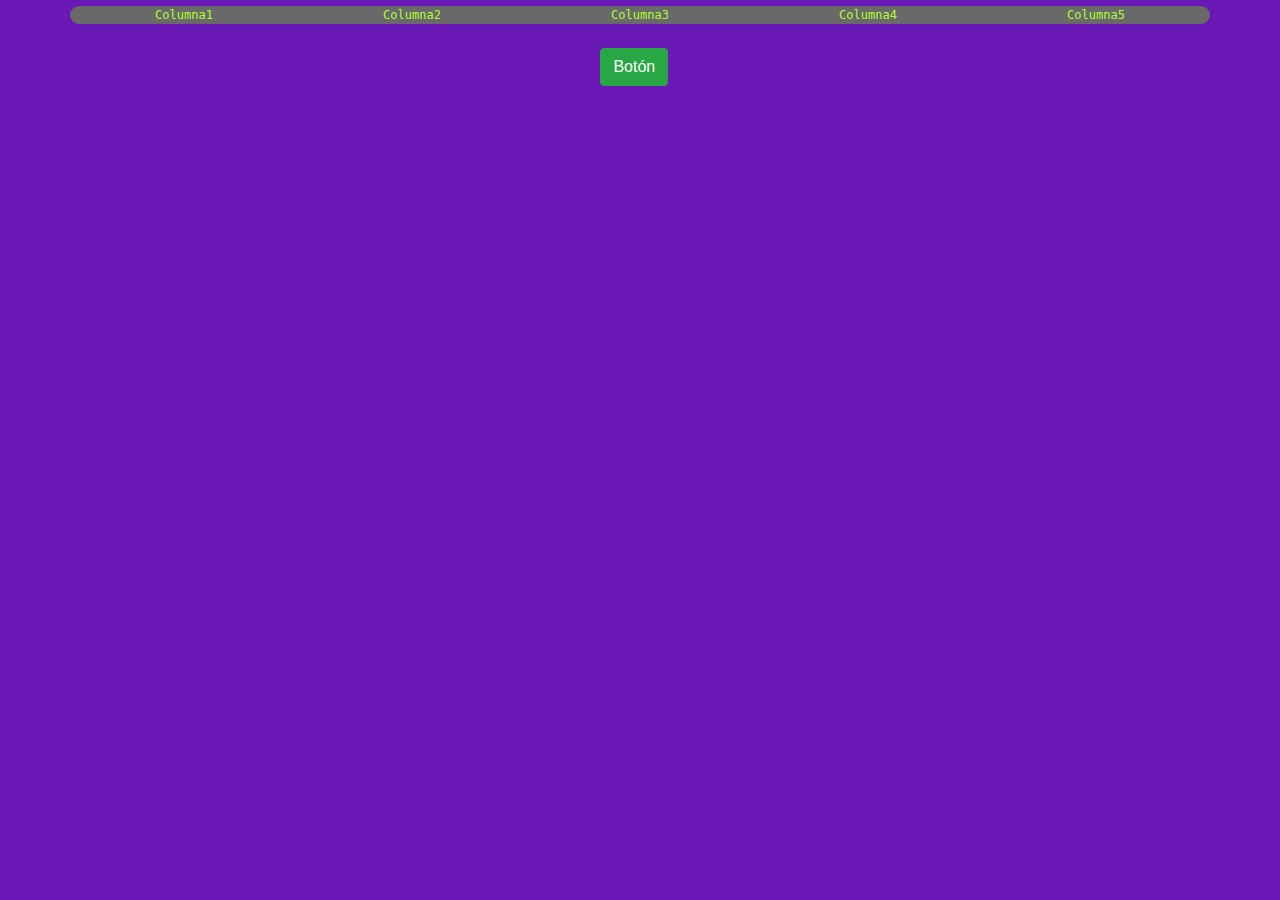
<file: Menu.html>
<!doctype html>
<html lang="en">
  <head>
    <title>Title</title>
    <!-- Required meta tags -->
    <meta charset="utf-8">
    <meta name="viewport" content="width=device-width, initial-scale=1, shrink-to-fit=no">
    <link rel="stylesheet" href="CSS/MenuCSS.css">
    <script src="JS/MenuJS.js"></script>
    <!-- Bootstrap CSS -->
    <link rel="stylesheet" href="https://stackpath.bootstrapcdn.com/bootstrap/4.4.1/css/bootstrap.min.css" integrity="sha384-Vkoo8x4CGsO3+Hhxv8T/Q5PaXtkKtu6ug5TOeNV6gBiFeWPGFN9MuhOf23Q9Ifjh" crossorigin="anonymous">
  </head>

  <!-- Cuerpo del Documento Html5 -->
  <body class="body">
    <div class="container" id="cont1">
      <div class="row">
        <div class="col" id="col1">Columna1</div>
        <div class="col" id="col1">Columna2</div>
        <div class="col" id="col1">Columna3</div>
        <div class="col" id="col1">Columna4</div>
        <div class="col" id="col1">Columna5</div> 
      </div>
    </div>
    <!---->
    <br>
    <div class="container" id="cont2">
      <div class="row">
        <div class="col"></div>
        <div class="col"></div>
        <div class="col">
          <button onclick="b1()" type="button" name="" id="b1" class="btn btn-success" btn-lg btn-block>Botón</button>
        </div>
        <div class="col"></div>
        <div class="col"></div>
      </div>
    </div>
    <!---->
    <!---->
  </body>
</html>
</file>
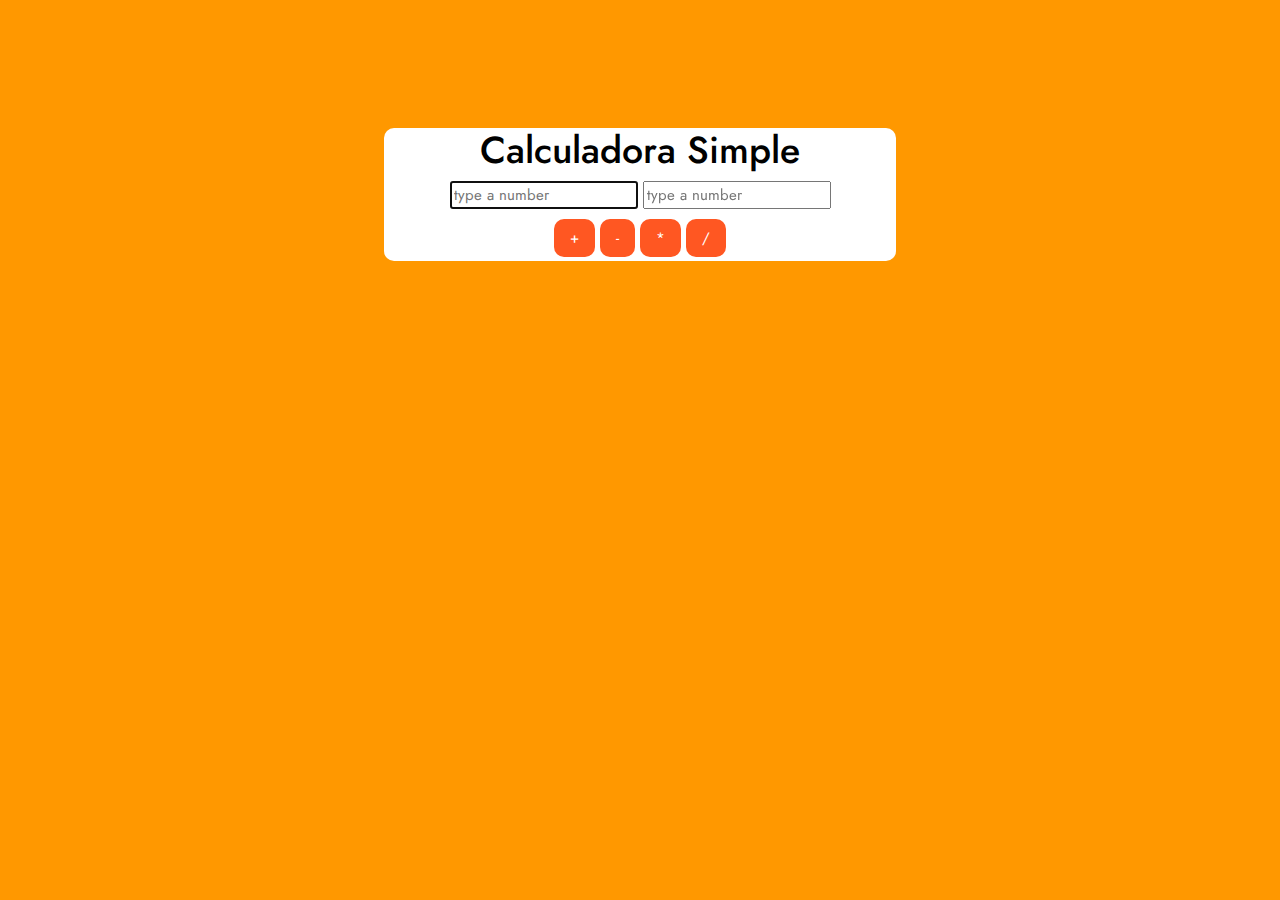
<file: BasicCalculator/calculadora.html>
<!doctype html>
<html lang="en">
  <head>
    <title>Title</title>
    <!-- Required meta tags -->
    <meta charset="utf-8">
    <meta name="viewport" content="width=device-width, initial-scale=1, shrink-to-fit=no">
    <!-- CDNs -->
    <link href="https://fonts.googleapis.com/css2?family=Jost&display=swap" rel="stylesheet"> <!--google fonts-->
    <link rel="stylesheet" href="https://www.w3schools.com/w3css/4/w3.css"> <!-- esta linea importa libreria W3-CSS -->
    <!-- Bootstrap CSS -->
    <link rel="stylesheet" href="https://stackpath.bootstrapcdn.com/bootstrap/4.3.1/css/bootstrap.min.css" integrity="sha384-ggOyR0iXCbMQv3Xipma34MD+dH/1fQ784/j6cY/iJTQUOhcWr7x9JvoRxT2MZw1T" crossorigin="anonymous">
  </head>

  <body class="w3-deep w3-orange">
      
     <div class="w3-container w3-center w3-white">

        <header class="mainHeader">
            <h1 style="font-family: 'Jost', sans-serif;">Calculadora Simple</h1>
        </header>

        <section>
            <input id="i1" type="number" autofocus placeholder="type a number" onclick="this.value=''">
            <input id="i2" type="number" autofocus placeholder="type a number" onclick="this.value=''">
            <br>
            <div class="btn-group" data-toggle="buttons">
                <button onclick="sumar()" class="w3-button w3-deep-orange" id="suma">+</button>
                <button onclick="resta()" class="w3-button w3-deep-orange" id="resta">-</button>
                <button onclick="multi()" class="w3-button w3-deep-orange" id="multica">*</button>
                <button onclick="divid()" class="w3-button w3-deep-orange" id="divide">/</button>
            </div>    
        </section>

        <div class="w3-footer">

        </div>
         
     </div>
    












    <script src="/BasicCalculator/calculadora.js"></script>
    <link rel="stylesheet" href="/BasicCalculator/calculadora.css">

    <!-- jQuery first, then Popper.js, then Bootstrap JS -->
    <script src="https://code.jquery.com/jquery-3.3.1.slim.min.js" integrity="sha384-q8i/X+965DzO0rT7abK41JStQIAqVgRVzpbzo5smXKp4YfRvH+8abtTE1Pi6jizo" crossorigin="anonymous"></script>
    <script src="https://cdnjs.cloudflare.com/ajax/libs/popper.js/1.14.7/umd/popper.min.js" integrity="sha384-UO2eT0CpHqdSJQ6hJty5KVphtPhzWj9WO1clHTMGa3JDZwrnQq4sF86dIHNDz0W1" crossorigin="anonymous"></script>
    <script src="https://stackpath.bootstrapcdn.com/bootstrap/4.3.1/js/bootstrap.min.js" integrity="sha384-JjSmVgyd0p3pXB1rRibZUAYoIIy6OrQ6VrjIEaFf/nJGzIxFDsf4x0xIM+B07jRM" crossorigin="anonymous"></script>
  </body>
</html>
</file>
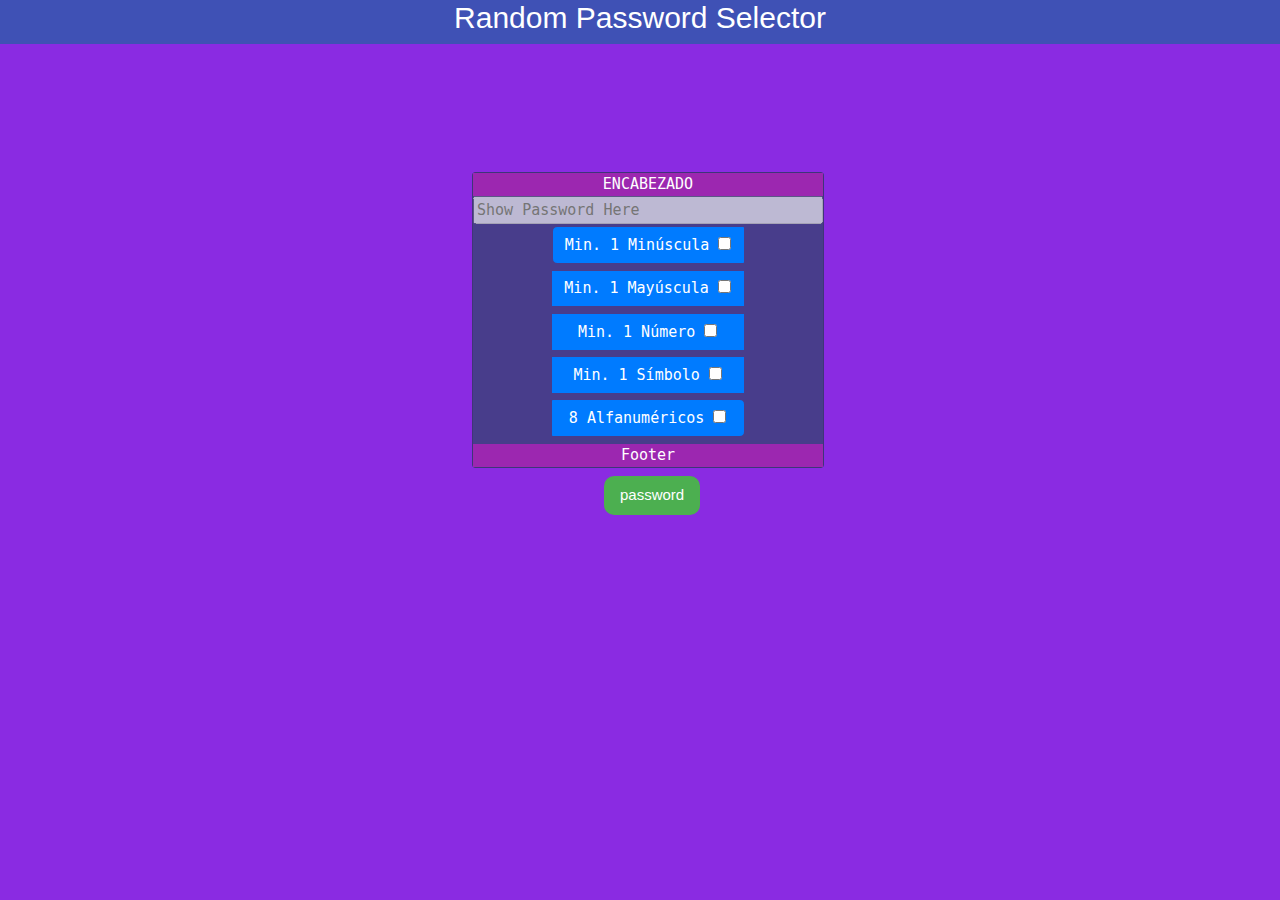
<file: html/azar.html>
<!doctype html>
<html lang="en">
  <head>
    <title>Azar</title>
    <!-- Required meta tags -->
    <meta charset="utf-8">
    <meta name="viewport" content="width=device-width, initial-scale=1, shrink-to-fit=no">
    <link rel="stylesheet" href="/CSS/azar.css">
    <link rel="stylesheet" href="https://www.w3schools.com/w3css/4/w3.css">

    <!-- Bootstrap CSS -->
    <link rel="stylesheet" href="https://stackpath.bootstrapcdn.com/bootstrap/4.3.1/css/bootstrap.min.css" integrity="sha384-ggOyR0iXCbMQv3Xipma34MD+dH/1fQ784/j6cY/iJTQUOhcWr7x9JvoRxT2MZw1T" crossorigin="anonymous">
  </head>
  <body>
    <div class="w3-container w3-indigo">
        <header><h2>Random Password Selector</h2></header>
    </div>

    <div class="w3-container" id="contenedor2">
      <div class="card">
        <header class="w3-container w3-purple" id="cardHeader">ENCABEZADO</header>

        <input type="text" placeholder="Show Password Here" disabled>

        <div class="w3-container" id="contenedorBotones">
          <div class="btn-group" data-toggle="buttons">
            <label class="btn btn-primary">
              Min. 1 Minúscula 
              <input type="checkbox" name="" id="minus" autocomplete="off">  
            </label>
            
            <label class="btn btn-primary">
              Min. 1 Mayúscula 
              <input type="checkbox" name="" id="mayus" autocomplete="off">  
            </label>

            <label class="btn btn-primary"> 
              Min. 1 Número
              <input type="checkbox" name="" id="numer" autocomplete="off"> 
            </label>

            <label class="btn btn-primary"> 
              Min. 1 Símbolo
              <input type="checkbox" name="" id="simbol" autocomplete="off"> 
            </label>

            <label class="btn btn-primary">
              8 Alfanuméricos
              <input type="checkbox" name="" id="alfanum" autocomplete="off">
            </label>
          </div>
        </div>
        
        <footer class="w3-container w3-purple">Footer</footer>
      </div>
      <button onclick="rellenar()" class="w3-button w3-green" id="b1"> password </button>
    </div>

    <script src="/JS/azar.js"></script>
    <link rel="stylesheet" href="/CSS/azar.css">
  </body>
</html>
</file>
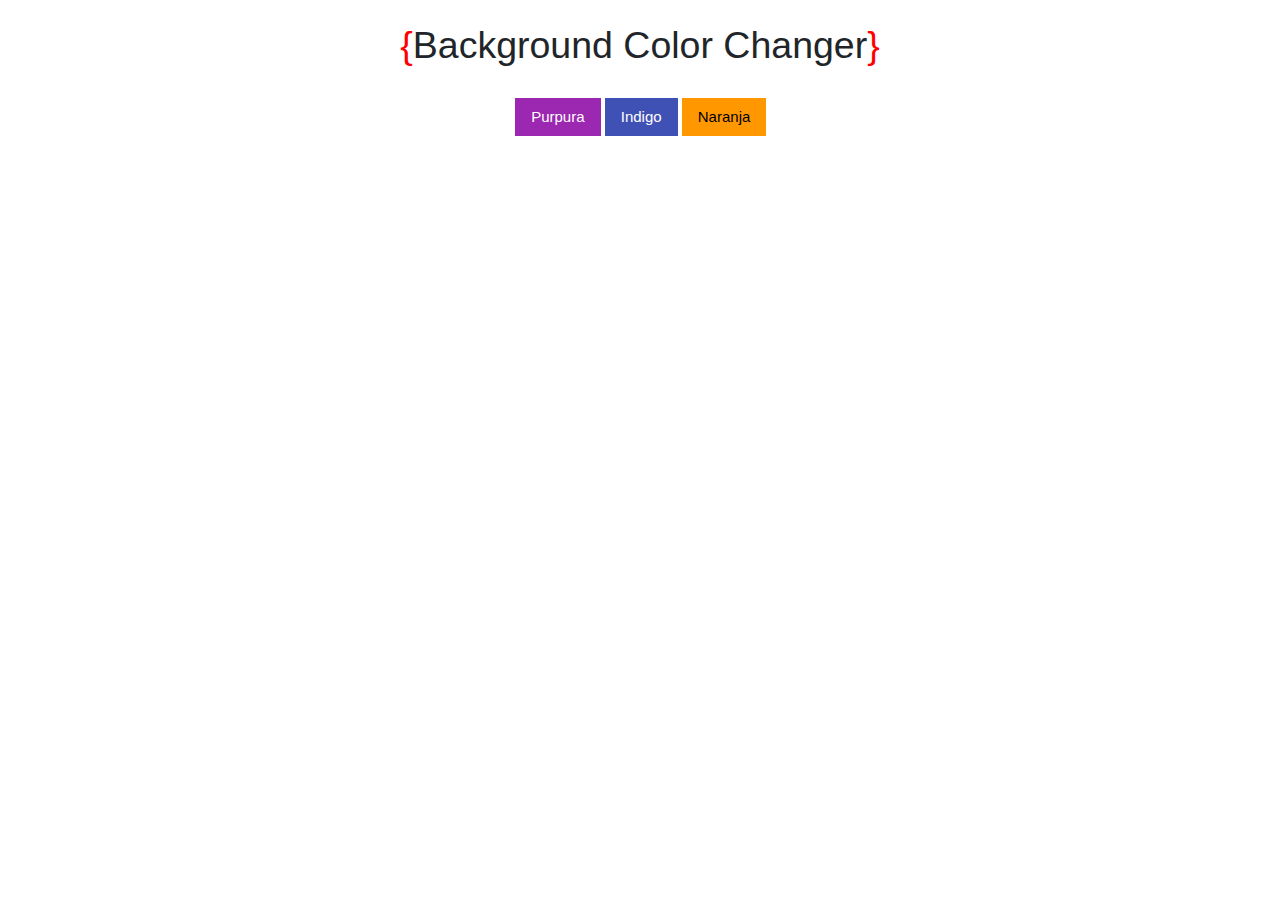
<file: html/bgchange.html>
<!doctype html>
<html lang="en">
  <head>
    <title>Cambio de Background</title>
    <!-- Required meta tags -->
    <meta charset="utf-8">
    <meta name="viewport" content="width=device-width, initial-scale=1, shrink-to-fit=no">
    <link rel="stylesheet" href="/CSS/bgchange.css">
    <link rel="stylesheet" href="https://www.w3schools.com/w3css/4/w3.css"> <!-- esta linea importa libreria W3-CSS -->
    <script src="/JS/bgchange.js"></script>
    <!-- Bootstrap CSS -->
    <link rel="stylesheet" href="https://stackpath.bootstrapcdn.com/bootstrap/4.3.1/css/bootstrap.min.css" integrity="sha384-ggOyR0iXCbMQv3Xipma34MD+dH/1fQ784/j6cY/iJTQUOhcWr7x9JvoRxT2MZw1T" crossorigin="anonymous">
  </head>
  <br>
  <body class="cuerpo">
  <div class="w3-container">
      <h1 class="titulo"> <span>{</span>Background Color Changer<span>}</span> </h1>
  </div>
  <br>
  <div class="w3-container">
    <div class="w3-bar">
        <button onclick="purple()" class="w3-button w3-purple">Purpura</button>
        <button onclick="indigo()" class="w3-button w3-indigo">Indigo</button>
        <button onclick="orange()" class="w3-button w3-orange">Naranja</button>
    </div>
  </div>
    <!-- Optional JavaScript -->
    <!-- jQuery first, then Popper.js, then Bootstrap JS -->
    <script src="/JS/bgchange.js"></script>
    <script src="https://code.jquery.com/jquery-3.3.1.slim.min.js" integrity="sha384-q8i/X+965DzO0rT7abK41JStQIAqVgRVzpbzo5smXKp4YfRvH+8abtTE1Pi6jizo" crossorigin="anonymous"></script>
    <script src="https://cdnjs.cloudflare.com/ajax/libs/popper.js/1.14.7/umd/popper.min.js" integrity="sha384-UO2eT0CpHqdSJQ6hJty5KVphtPhzWj9WO1clHTMGa3JDZwrnQq4sF86dIHNDz0W1" crossorigin="anonymous"></script>
    <script src="https://stackpath.bootstrapcdn.com/bootstrap/4.3.1/js/bootstrap.min.js" integrity="sha384-JjSmVgyd0p3pXB1rRibZUAYoIIy6OrQ6VrjIEaFf/nJGzIxFDsf4x0xIM+B07jRM" crossorigin="anonymous"></script>
  </body>
</html>
</file>
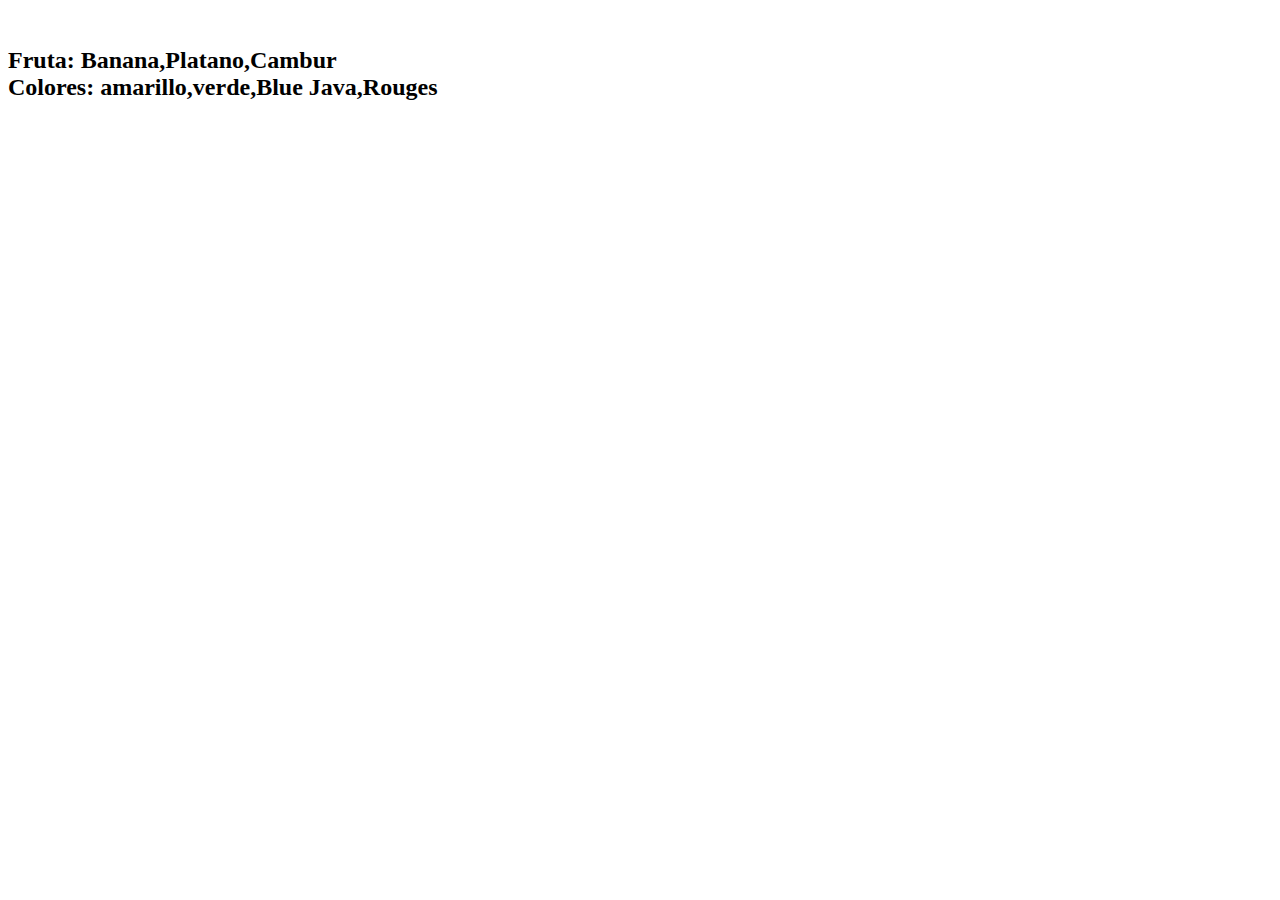
<file: html/practice.html>
<!DOCTYPE html>
<html lang="en">
<head>
    <meta charset="UTF-8">
    <meta name="viewport" content="width=device-width, initial-scale=1.0">
    <title>Document</title>
    <style>
        container{background-color: black;}
    </style>
</head>
<body>
    <div class="container">
        <h2 class="titulo">Objetos...</h2>
    </div>
    <script src="/JS/practice.js"></script>
</body>
</html>
</file>
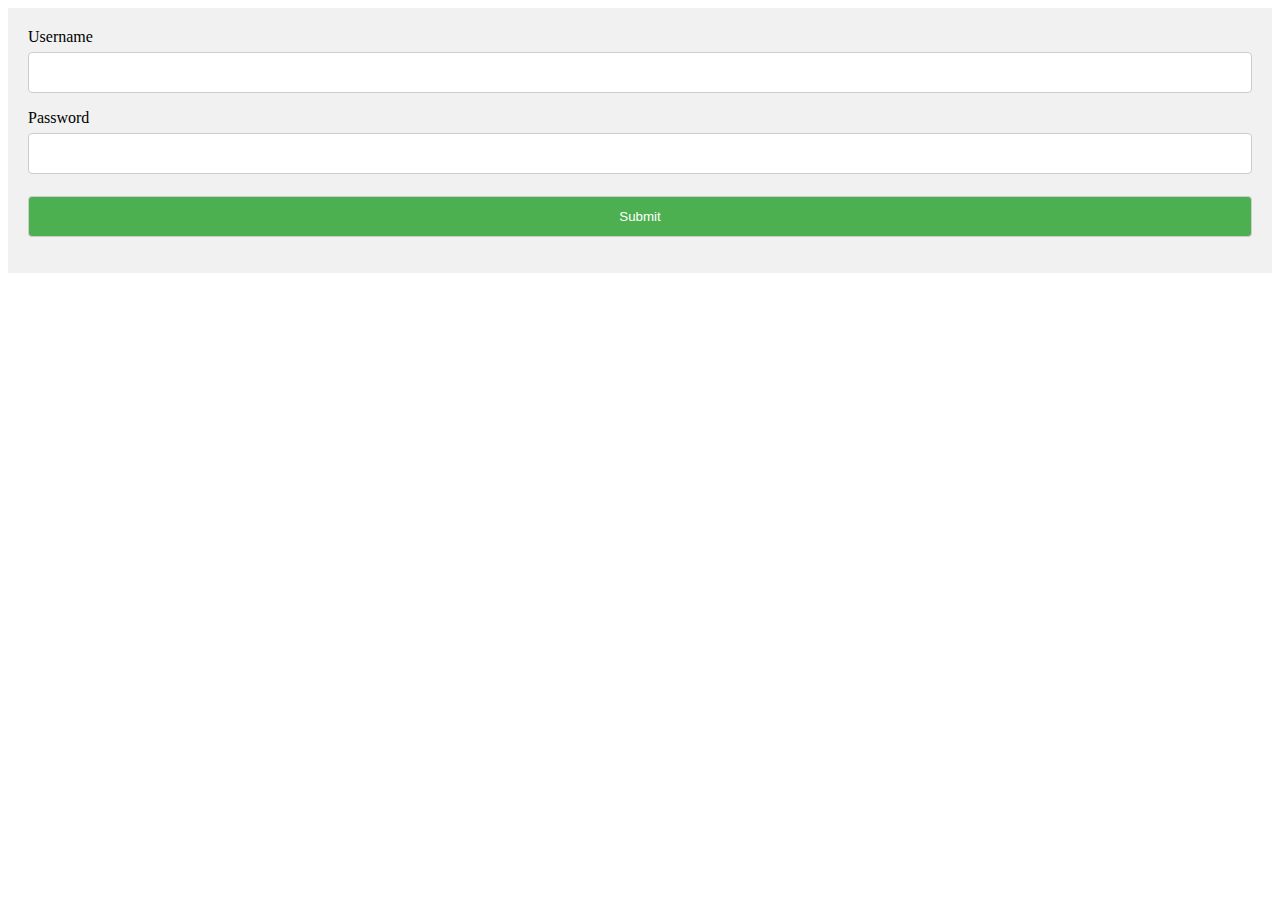
<file: html/psswrd.html>
<!DOCTYPE html>
<html lang="en">
<head>
    <meta charset="UTF-8">
    <meta name="viewport" content="width=device-width, initial-scale=1.0">
    <title>Document</title>
</head>
<body>
    <div class="container">
        <form action="/action_page.php">
          <label for="usrname">Username</label>
          <input type="text" id="usrname" name="usrname" required>
      
          <label for="psw">Password</label>
        <input type="password" id="psw" name="psw" pattern="(?=.*\d)(?=.*[a-z])(?=.*[A-Z]).{8,14}" title="Must contain at least one number and one uppercase and lowercase letter, and at least 8 or more characters" required>
      
          <input type="submit" value="Submit">
        </form>
      </div>
      
      <div id="message">
        <h3>Password must contain the following:</h3>
        <p id="letter" class="invalid">A <b>lowercase</b> letter</p>
        <p id="capital" class="invalid">A <b>capital (uppercase)</b> letter</p>
        <p id="number" class="invalid">A <b>number</b></p>
        <p id="length" class="invalid">Minimum <b>8 characters</b></p>
      </div>
      <script src="/JS/psswrd.js"></script>
      <link rel="stylesheet" href="/CSS/psswrd.css">
</body>
</html>
</file>
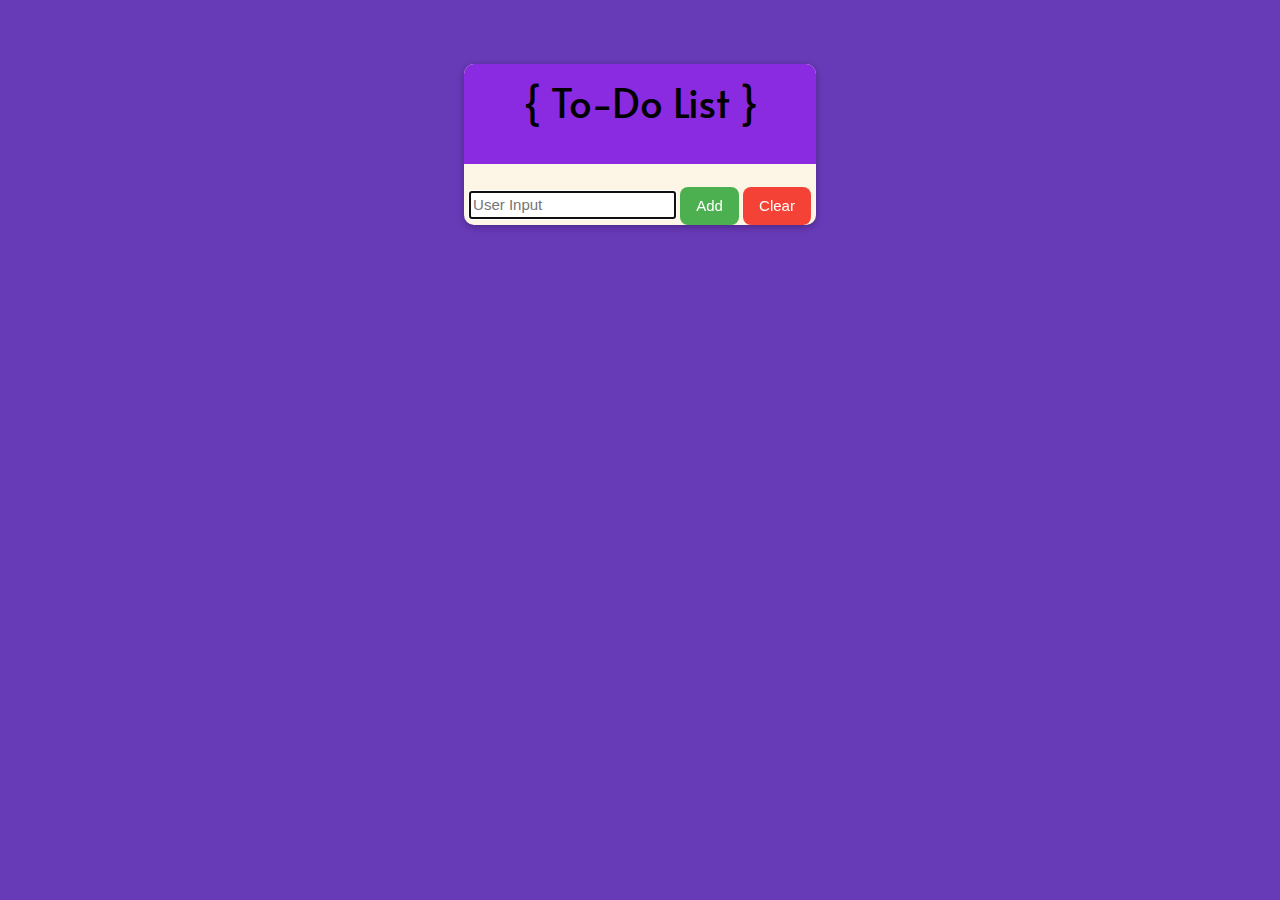
<file: html/ToDo.html>
<!DOCTYPE html>
<html lang="en">
<head>
    <meta charset="UTF-8">
    <!--https://www.w3schools.com/w3css/default.asp    FUENTE DE W3-CSS--> 
    <meta name="viewport" content="width=device-width, initial-scale=1.0">
    <link rel="stylesheet" href="https://www.w3schools.com/w3css/4/w3.css"> <!-- esta linea importa libreria W3-CSS -->
    <link rel="stylesheet" href="/CSS/ToDo.css">
    <link rel="stylesheet" href="https://stackpath.bootstrapcdn.com/bootstrap/4.4.1/css/bootstrap.min.css" integrity="sha384-Vkoo8x4CGsO3+Hhxv8T/Q5PaXtkKtu6ug5TOeNV6gBiFeWPGFN9MuhOf23Q9Ifjh" crossorigin="anonymous">
    <link href='https://fonts.googleapis.com/css?family=Alata' rel='stylesheet'>
    <title>To Do List</title>
</head>
<body class="w3-deep-purple">
    
    <div class="w3-container" id="MainContainer">

        <div class="w3-card w3-sand" id="MainCard">

            <header class="MainHeader">
                <h1 class="MainTitle"> <span>{</span> To-Do List <span>}</span> </h1>
            </header>
            <!--salto de linea-->
            <br>

            <input class="MainInput" type="text" autofocus placeholder="User Input" onfocus="this.value=''">
            <!--botón que añade los items a la lista-->
            <button onclick="addInput()" class="w3-btn w3-green w3-round-large" >Add</button>

            <!--botón que limpia la lista-->
            <button onclick="clearInput()" class="w3-btn w3-red w3-round-large" >Clear</button>

            <section class="MainSection">
                <ul class="listInput">
                    <!--Aquí va insertando los inputs del usuario-->
                </ul>
            </section>

        </div>

    </div>
    <link rel="stylesheet" href="/CSS/ToDo.css">
    <script src="/JS/ToDo.js"></script>
</body>
</html>
</file>
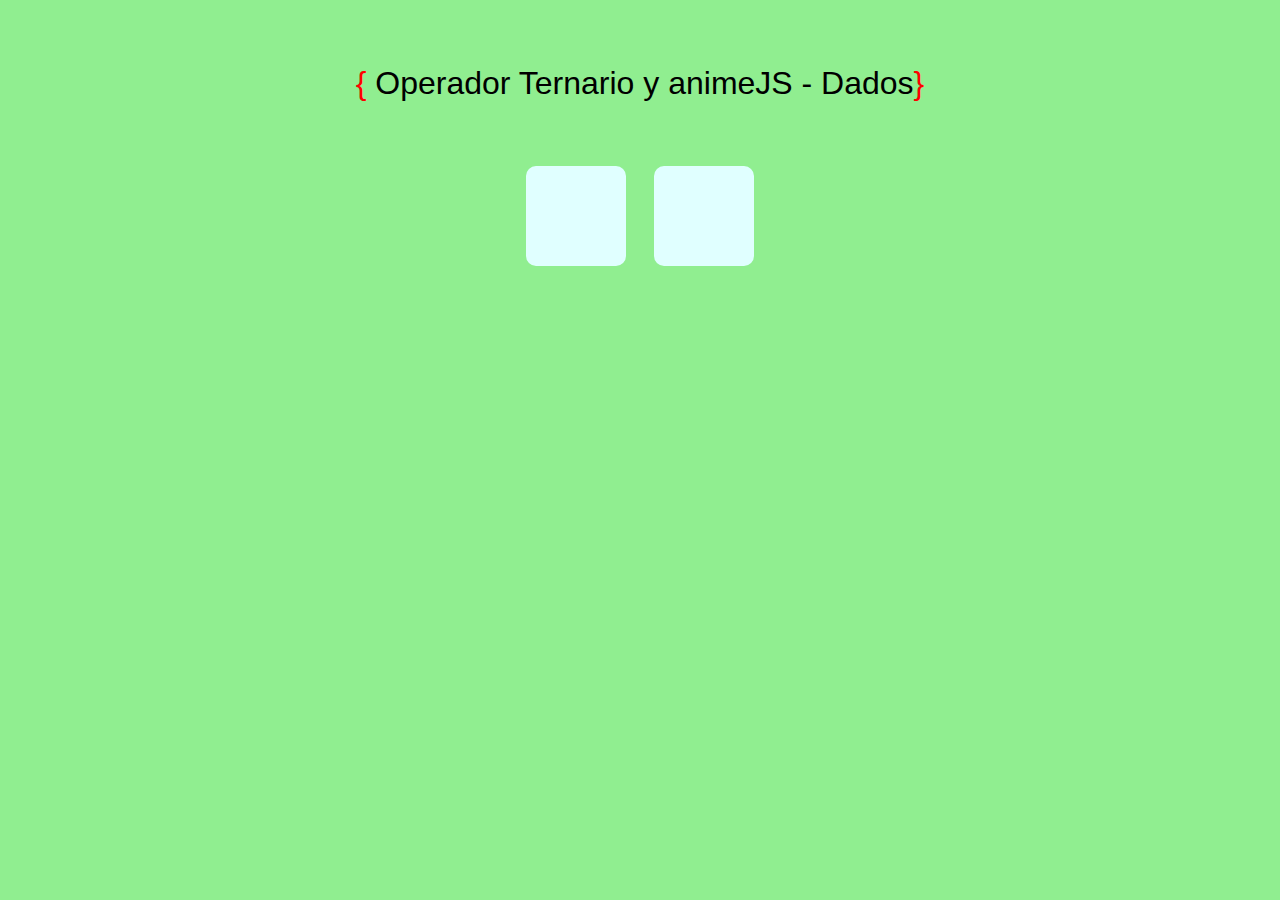
<file: OpTernario/opTernario.html>
<!doctype html>
<html lang="en">
  <head>
    <title>Title</title>
    <!-- Required meta tags -->
    <meta charset="utf-8">
    <meta name="viewport" content="width=device-width, initial-scale=1, shrink-to-fit=no">
    <link rel="stylesheet" href="opTernario.css">
    <!-- Bootstrap CSS -->
    <link rel="stylesheet" href="https://stackpath.bootstrapcdn.com/bootstrap/4.3.1/css/bootstrap.min.css" integrity="sha384-ggOyR0iXCbMQv3Xipma34MD+dH/1fQ784/j6cY/iJTQUOhcWr7x9JvoRxT2MZw1T" crossorigin="anonymous">
  <style>
      body
        {
            text-align: center;
            font-size: large;
        }
  </style>
   </head>

  <body id="body">

    <div class="container">
        <h2><span>{</span> Operador Ternario y animeJS - Dados<span>}</span></h2>
        <div class="row-fluid">
            <div class="cubo"  onclick="lanzar(), pintar()" ondblclick="volver()" id="cubo1"></div>
            <div class="cubo"  onclick="lanzar(), pintar()" ondblclick="volver()" id="cubo2"></div>
        </div>
    </div>
    <script src="anime.min.js"></script>
    <script src="opTernario.js"></script>
  </body>

</html>
</file>
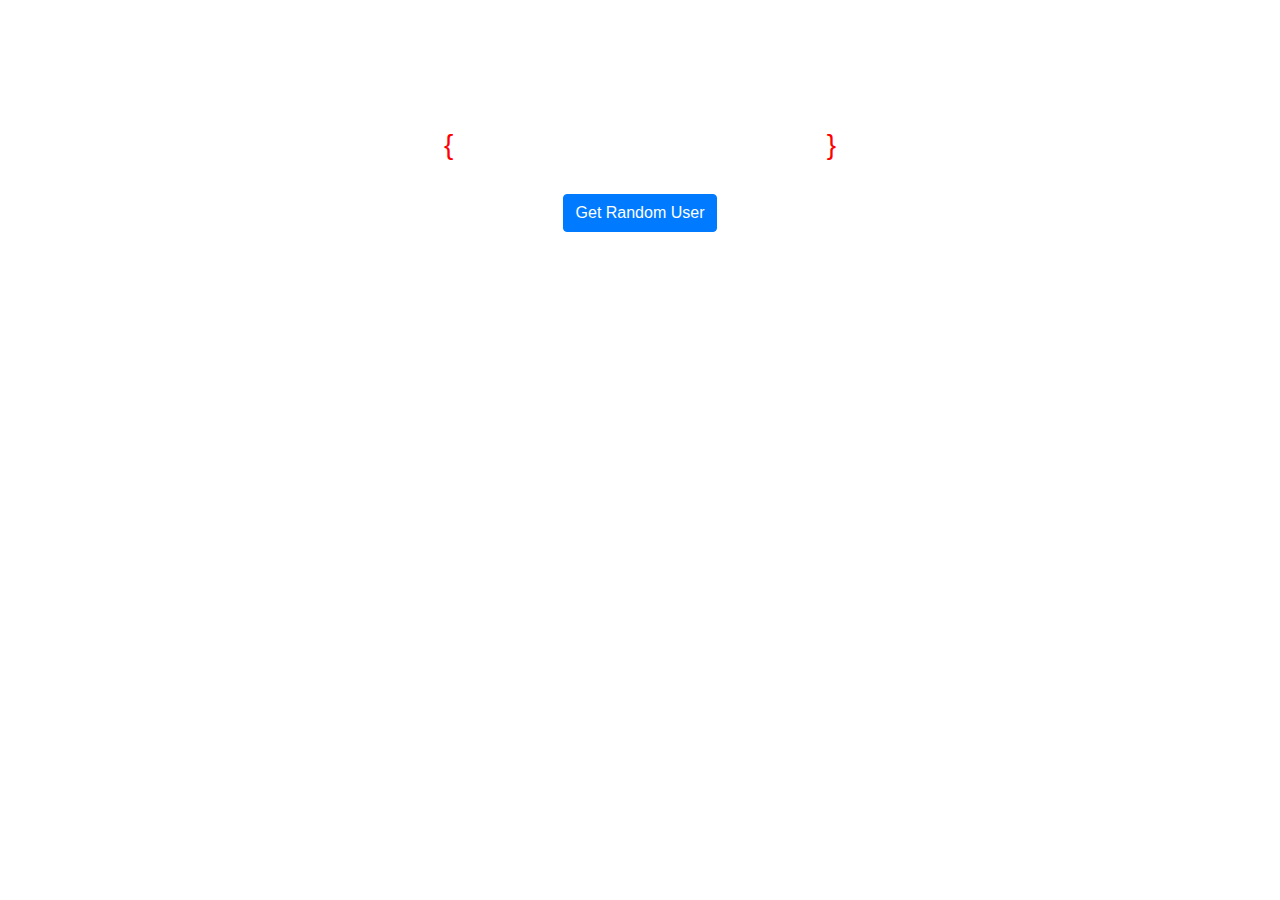
<file: RandomUserGeneratorAPI/radomUser.html>
<!doctype html>
<html lang="en">
  <head>
    <title>Title</title>
    <!-- Required meta tags -->
    <meta charset="utf-8">
    <meta name="viewport" content="width=device-width, initial-scale=1, shrink-to-fit=no">
    <link rel="stylesheet" href="randomUser.css">
    <!-- Bootstrap CSS -->
    <link rel="stylesheet" href="https://stackpath.bootstrapcdn.com/bootstrap/4.3.1/css/bootstrap.min.css" integrity="sha384-ggOyR0iXCbMQv3Xipma34MD+dH/1fQ784/j6cY/iJTQUOhcWr7x9JvoRxT2MZw1T" crossorigin="anonymous">
  </head>
  <body>
    <div class="container">
        <header>
            <h3> <span>{</span>   Random User Generator API  <span>}</span> </h3>
        </header>
        <section class ="mainSection">
        </section>
        <br>
        <button onclick="getUser()" id="mainButton" type="button" name="" id="" class="btn btn-primary" btn-lg btn-block>
            Get Random User
        </button>
    </div>  
    <script src="randomUser.js"></script>
  </body>
</html>
</file>
<file: CSS/MenuCSS.css>
.body{
    background-color: rgb(106, 24, 182);
}

#cont1{
    margin-top: 0.5%;
    background-color: dimgray;
    border-radius: 15px;
    font-family: monospace;
}

#col1{
    color: greenyellow;
    text-align: center;
    font-size: 12px;
}

#col1:hover{
    color: black;
    background:greenyellow;
    border-radius: 15px;
}

#b1{
    margin-left: 30%;
}

#b1:hover{
    background-color: greenyellow;
    color: black;
}
</file>
<file: BasicCalculator/calculadora.css>
.w3-container
    {
        width   : 40%;
        margin : 10% 30%;
        text-align: center;
        font-family: 'Jost', sans-serif;
        border-radius: 10px;
    }

.w3-button
    {
        border-radius: 10px;
        margin-bottom: 2%;
    }

.btn-group
    {
        margin-top: 2%;
        display: inline-block;
    }

/* Chrome, Safari, Edge, Opera */
input::-webkit-outer-spin-button,
input::-webkit-inner-spin-button {
  -webkit-appearance: none;
  margin: 0;
}

/* Firefox */
input[type=number] {
  -moz-appearance: textfield;
}

.w3-header w3-lobster {
    font-family: "Lobster", serif;
  }
</file>
<file: CSS/azar.css>
body
    {
        background-color: blueviolet;
    }

h2
    {
        text-align: center;
    }

#contenedor2
    {
        padding-top: 10%;
        padding-left: 30%;
    }

.card
    {
        width: 40%;
        margin-left: 10% ;
        background-color: darkslateblue;
        color: yellowgreen;
        font-family: monospace;
    }

.btn-group
    {
        color: yellowgreen;
        flex-direction: column;
        margin-top: 1%;
        margin-left: 20%;
    }  


#b1
    {
        border-radius: 10px;
        margin-top: 1%;
        text-align: center;
        margin-left: 25%;
    }

header
    {
        text-align: center;
    }

footer
    {
        text-align: center;
    }
</file>
<file: CSS/bgchange.css>
.titulo
        {
            text-align: center;
        }

.w3-bar
        {
            padding-left: 40%;

        }

span
        {
            color: red;
        }
</file>
<file: CSS/psswrd.css>
input {
    width: 100%;
    padding: 12px;
    border: 1px solid #ccc;
    border-radius: 4px;
    box-sizing: border-box;
    margin-top: 6px;
    margin-bottom: 16px;
  }
  
  /* Style the submit button */
  input[type=submit] {
    background-color: #4CAF50;
    color: white;
  }
  
  /* Style the container for inputs */
  .container {
    background-color: #f1f1f1;
    padding: 20px;
  }
  
  /* The message box is shown when the user clicks on the password field */
  #message {
    display:none;
    background: #f1f1f1;
    color: #000;
    position: relative;
    padding: 20px;
    margin-top: 10px;
  }
  
  #message p {
    padding: 10px 35px;
    font-size: 18px;
  }
  
  /* Add a green text color and a checkmark when the requirements are right */
  .valid {
    color: green;
  }
  
  .valid:before {
    position: relative;
    left: -35px;
  }
  
  /* Add a red text color and an "x" icon when the requirements are wrong */
  .invalid {
    color: red;
  }
  
  .invalid:before {
    position: relative;
    left: -35px;
  }
</file>
<file: CSS/ToDo.css>
#MainContainer
    {
        width: 30%;
        margin-left: 35%;
        text-align: center;
        margin-top: 5%;
    }


#MainCard
    {
        border-radius: 10px;
    }

.MainHeader
    {
        background-color: blueviolet;
        height: 100px;
        border-radius: 10px 10px 0px 0px;
        padding-top: 4%;
    }

ul
    {
        list-style-type: none;
        text-align: center;
    }

h1
    {
        font-family: 'Alata';font-size: 40px;
    }
</file>
<file: OpTernario/opTernario.css>
#body
    {
        background-color: lightgreen;
    }

.container
    {
        text-align  : center;
        padding-top : 5%;
        color       :black;
    }

span
    {
        color : red;
    }

input::-webkit-outer-spin-button,
input::-webkit-inner-spin-button 
    {
      -webkit-appearance: none;
      margin: 0;
    }

.cubo
    {
        width: 100px;
        height: 100px;
        background-color:lightcyan;
        display: inline-block;
        border-radius: 10px;
        margin: 5% 1%;
    }
</file>
<file: RandomUserGeneratorAPI/randomUser.css>
body {
    background-image : url('https://external-content.duckduckgo.com/iu/?u=http%3A%2F%2Fgetwallpapers.com%2Fwallpaper%2Ffull%2F1%2Fa%2F2%2F918628-desktop-wallpaper-pattern-1920x1080-for-ios.jpg&f=1&nofb=1');
  }

.container
    {
        color       :white;
        text-align  : center;
        padding-top : 10%;
    }

span
    {
        color : red;
    }
</file>
